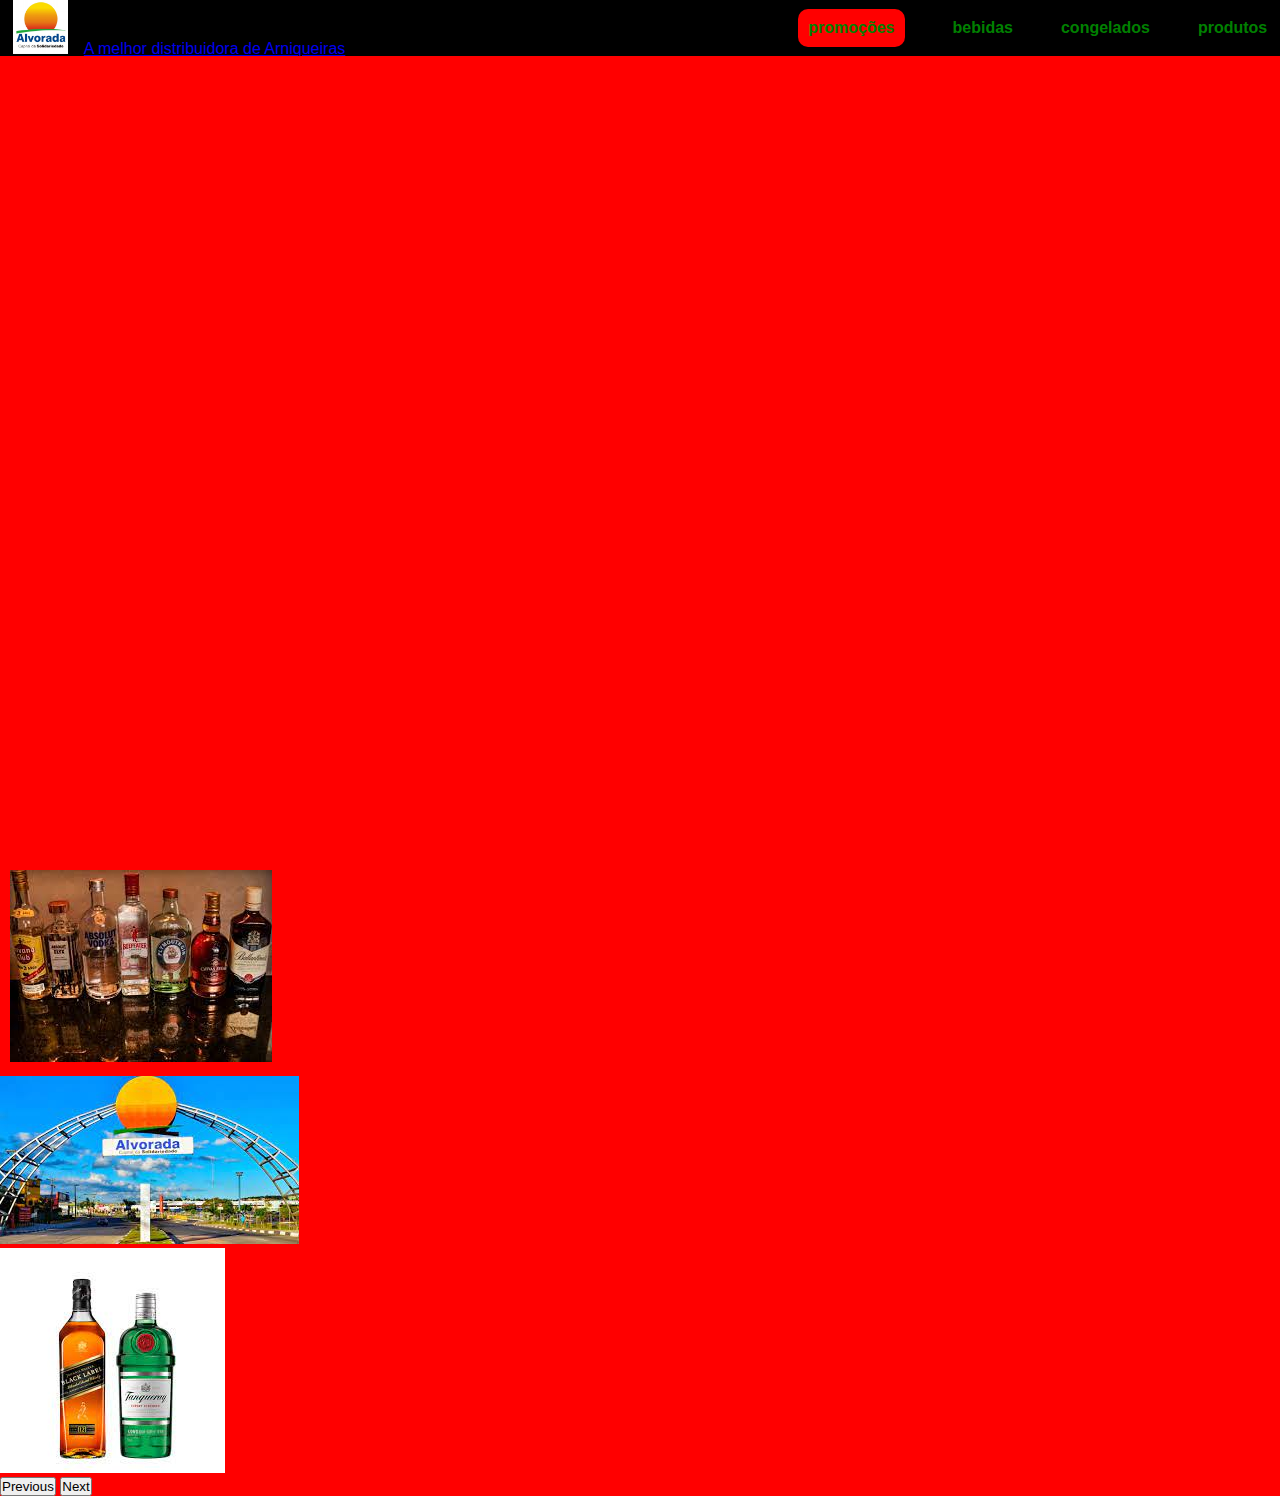
<file: projeto site/index.html>
<!DOCTYPE html>
<html lang="en">
<head>
    <meta charset="UTF-8">
    <meta http-equiv="X-UA-Compatible" content="IE=edge">
    <meta name="viewport" content="width=device-width, initial-scale=1.0">
    <title>Alvorada</title>
    <link rel="stylesheet" href="styles.css">
    <link href="https://cdn.jsdelivr.net/npm/bootstrap@5.3.0/dist/css/bootstrap.min.css" rel="stylesheet" integrity="sha384-9ndCyUaIbzAi2FUVXJi0CjmCapSmO7SnpJef0486qhLnuZ2cdeRhO02iuK6FUUVM" crossorigin="anonymous">
</head>
<body>
    
     <div class="header" id="header">
        <div class="logo__header"> 
            <a href="index.html"> <img src="imagens/alvorada_400x400.jpg" class="img__logo__header" alt="logo empresa">A melhor distribuidora de Arniqueiras</a>
        </div>
        <div class="navigation__header">
            <a href="promocoes.html" class="active">promoções</a>
            <a href="bebidas.html">bebidas</a>
            <a href="congelados.html">congelados</a>
            <a href="produtos.html">produtos</a>
        </div>
     </div>

     <center><iframe class="mapa" src="https://www.google.com/maps/embed?pb=!1m18!1m12!1m3!1d1356.976492123003!2d-48.006630537391295!3d-15.850861281347138!2m3!1f0!2f0!3f0!3m2!1i1024!2i768!4f13.1!3m3!1m2!1s0x935a2df93f679593%3A0x420d3dc95c545b57!2sAlvorada%20Distribuidora%20De%20Bebidas!5e0!3m2!1spt-BR!2sbr!4v1686939802603!5m2!1spt-BR!2sbr" width="1700" height="800" style="border:0;" allowfullscreen="" loading="lazy" referrerpolicy="no-referrer-when-downgrade"></iframe></center>

     <div id="carouselExampleFade" class="carousel slide carousel-fade">
        <div class="carousel-inner">
          <div class="carousel-item active">
            <img src="imagens/pagina inicial.jfif" class="d-block w-100" alt="...">
          </div>
          <div class="carousel-item">
            <img src="imagens/download.jfif" class="d-block w-100" alt="...">
          </div>
          <div class="carousel-item">
            <img src="imagens/download (1).jfif" class="d-block w-100" alt="...">
          </div>
        </div>
        <button class="carousel-control-prev" type="button" data-bs-target="#carouselExampleFade" data-bs-slide="prev">
          <span class="carousel-control-prev-icon" aria-hidden="true"></span>
          <span class="visually-hidden">Previous</span>
        </button>
        <button class="carousel-control-next" type="button" data-bs-target="#carouselExampleFade" data-bs-slide="next">
          <span class="carousel-control-next-icon" aria-hidden="true"></span>
          <span class="visually-hidden">Next</span>
        </button>
      </div>
     
    <script src="https://cdn.jsdelivr.net/npm/@popperjs/core@2.11.8/dist/umd/popper.min.js" integrity="sha384-I7E8VVD/ismYTF4hNIPjVp/Zjvgyol6VFvRkX/vR+Vc4jQkC+hVqc2pM8ODewa9r" crossorigin="anonymous"></script>
<script src="https://cdn.jsdelivr.net/npm/bootstrap@5.3.0/dist/js/bootstrap.min.js" integrity="sha384-fbbOQedDUMZZ5KreZpsbe1LCZPVmfTnH7ois6mU1QK+m14rQ1l2bGBq41eYeM/fS" crossorigin="anonymous"></script>
</body>
</html>
</file>
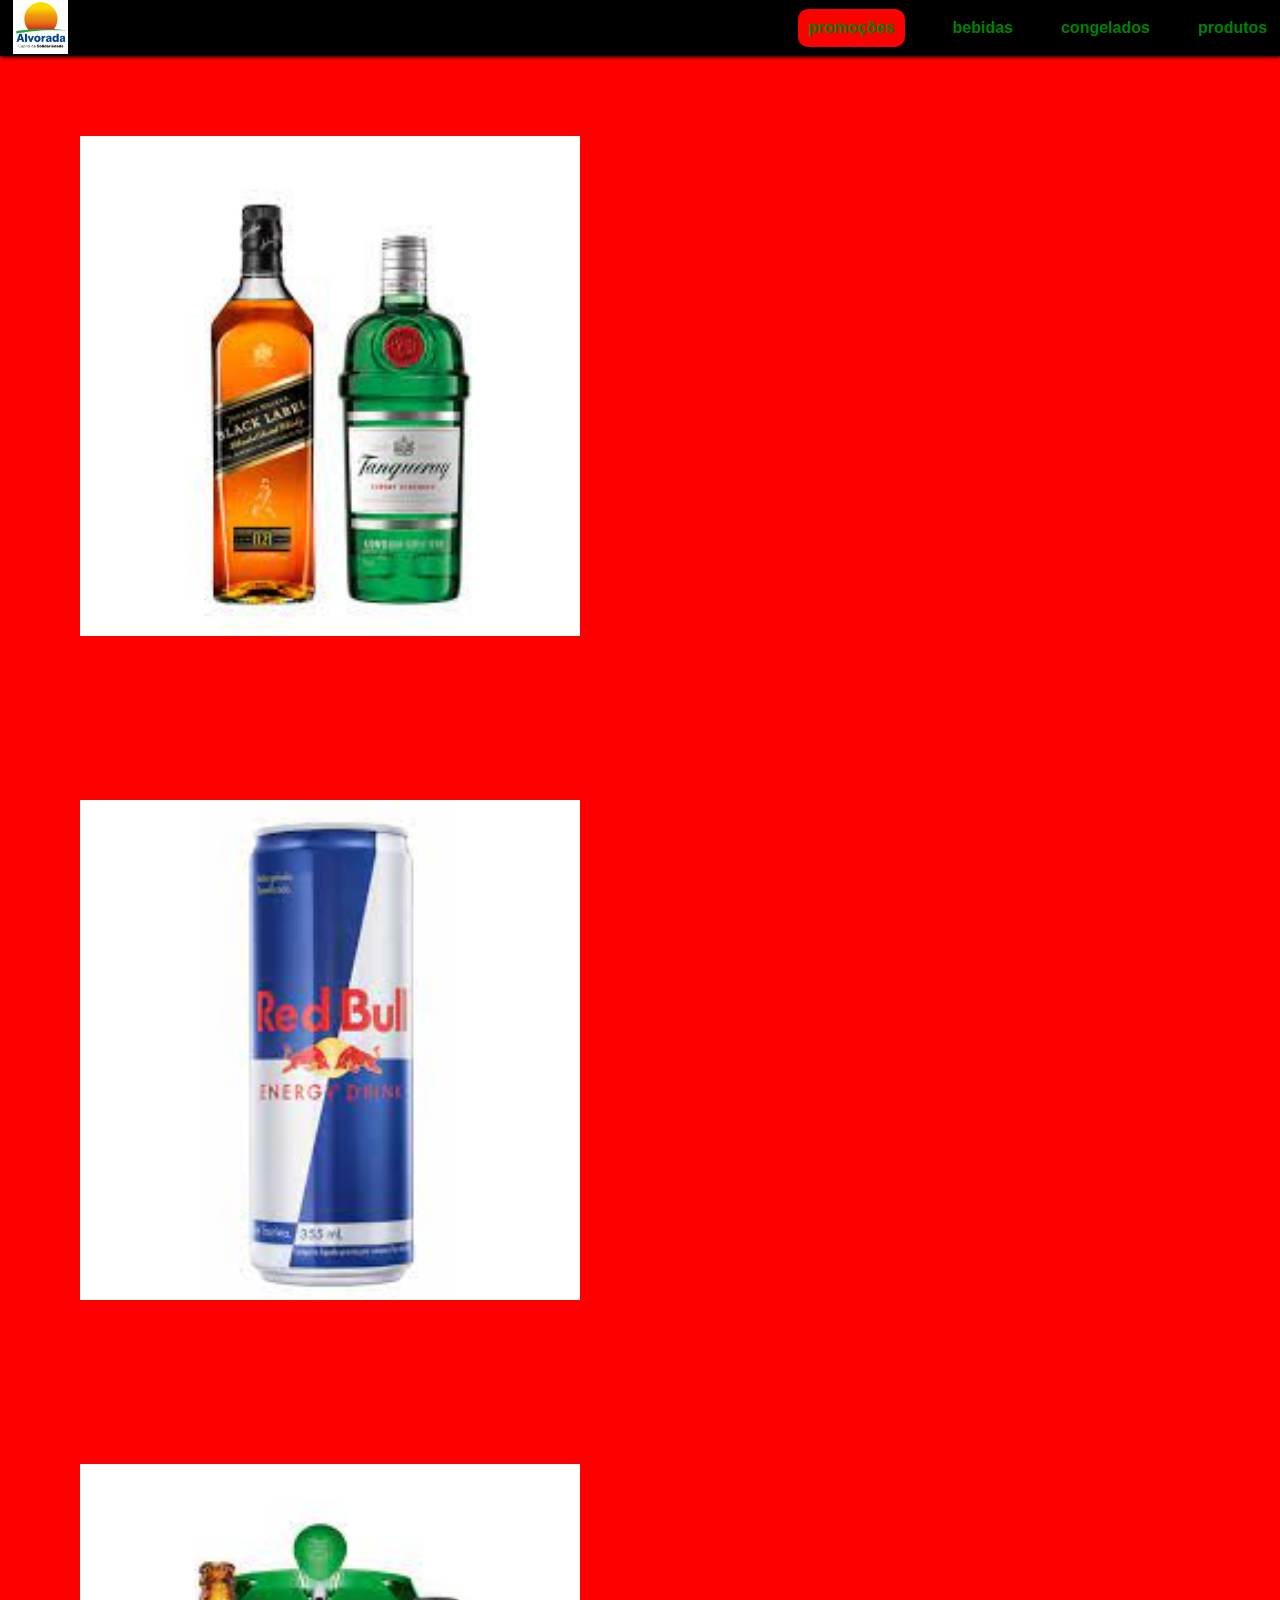
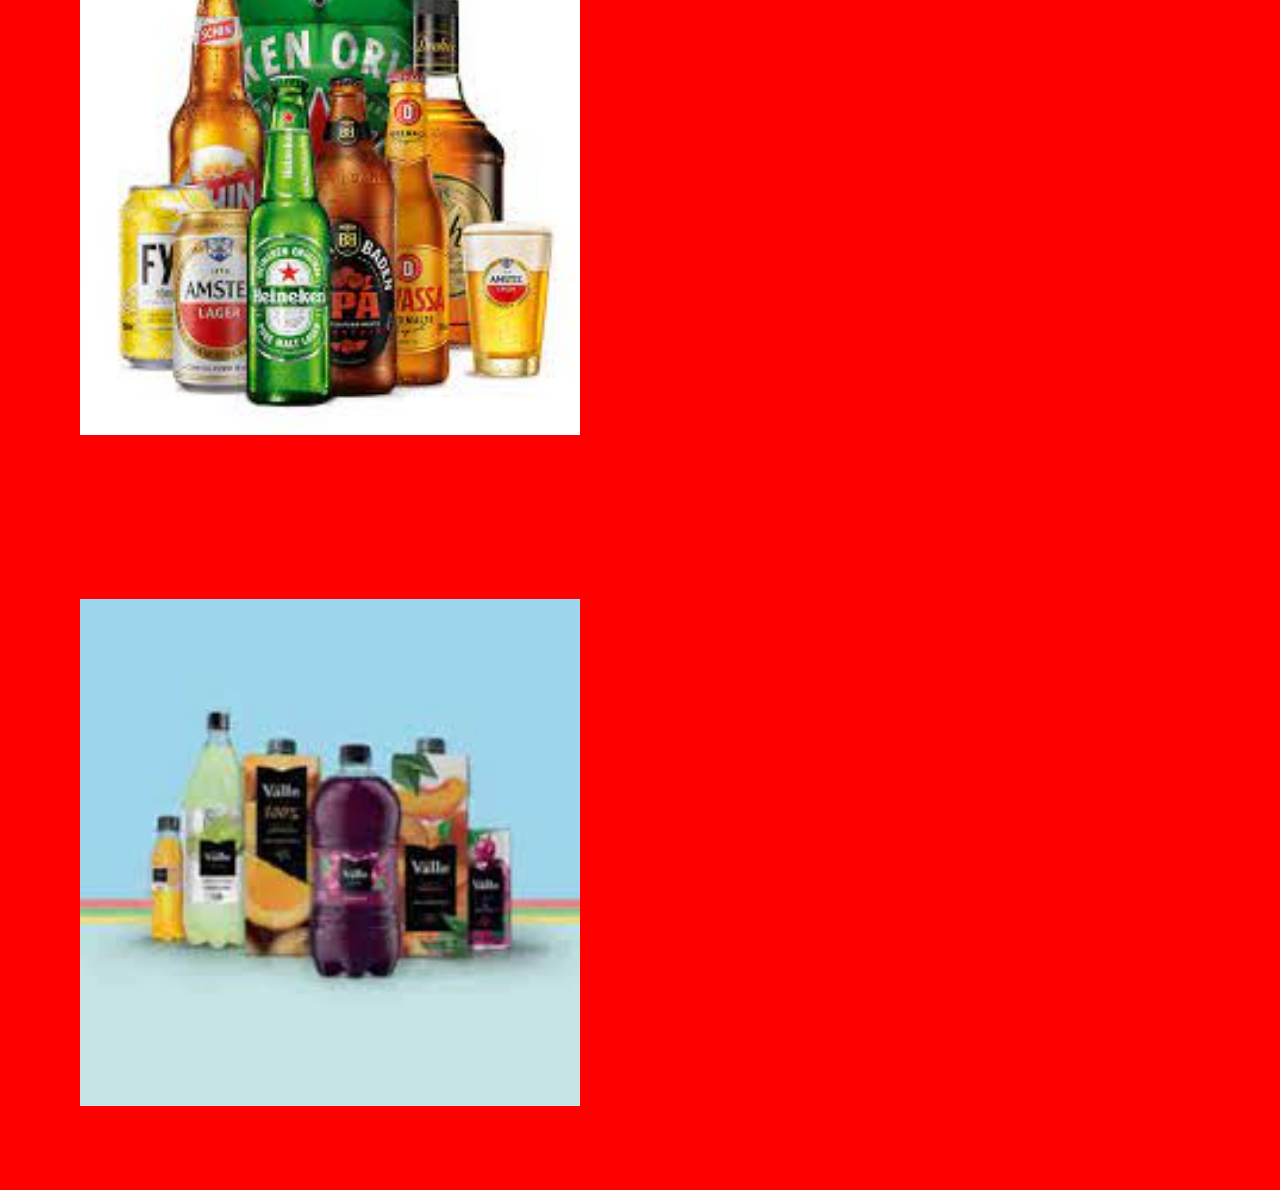
<file: projeto site/bebidas.html>
<!DOCTYPE html>
<html lang="en">
<head>
    <meta charset="UTF-8">
    <meta http-equiv="X-UA-Compatible" content="IE=edge">
    <meta name="viewport" content="width=device-width, initial-scale=1.0">
    <title>Document</title>
    <link rel="stylesheet" href="styles.css">
   
</head>
<style>

    .imagem3{
        transition: all 0.5s;
        cursor: pointer;
    }
    
    .imagem3:hover{
        -webkit-transform: scale(1.5);
        transform: scale(1.5);
    }
    </style>
<body>
    <div class="header" id="header">
        <div class="logo__header"> 
            <a href="index.html"> <img src="imagens/alvorada_400x400.jpg" class="img__logo__header" alt="logo empresa"></a>
        </div>
        <div class="navigation__header">
            <a href="promocoes.html" class="active">promoções</a>
            <a href="bebidas.html">bebidas</a>
            <a href="congelados.html">congelados</a>
            <a href="produtos.html">produtos</a>
        </div>
     </div>
     <img class="imagem3" src="imagens/download (1).jfif">
     <img class="imagem3" src="imagens/redbul.jfif">
     <img class="imagem3" src="imagens/cerveja.jfif">
     <img class="imagem3" src="imagens/sucos.jfif">
     
</body>
</html>
</file>
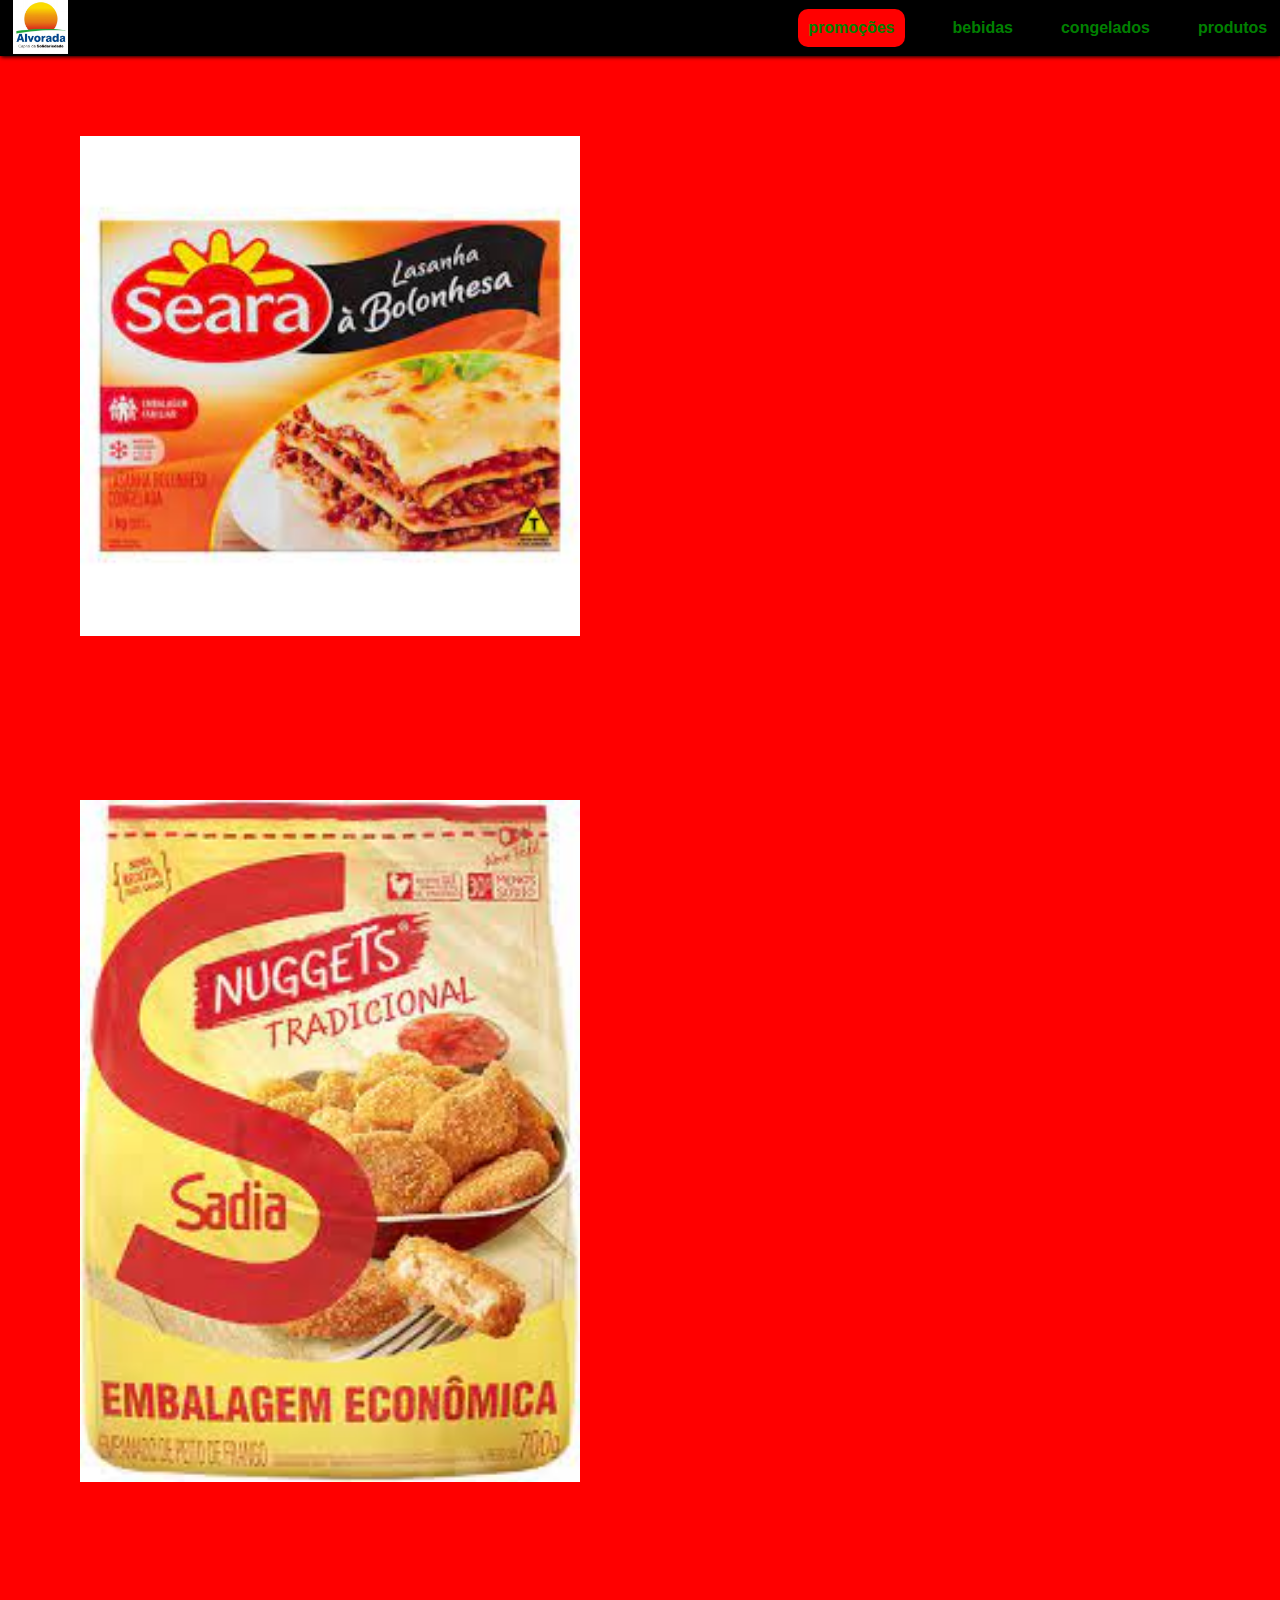
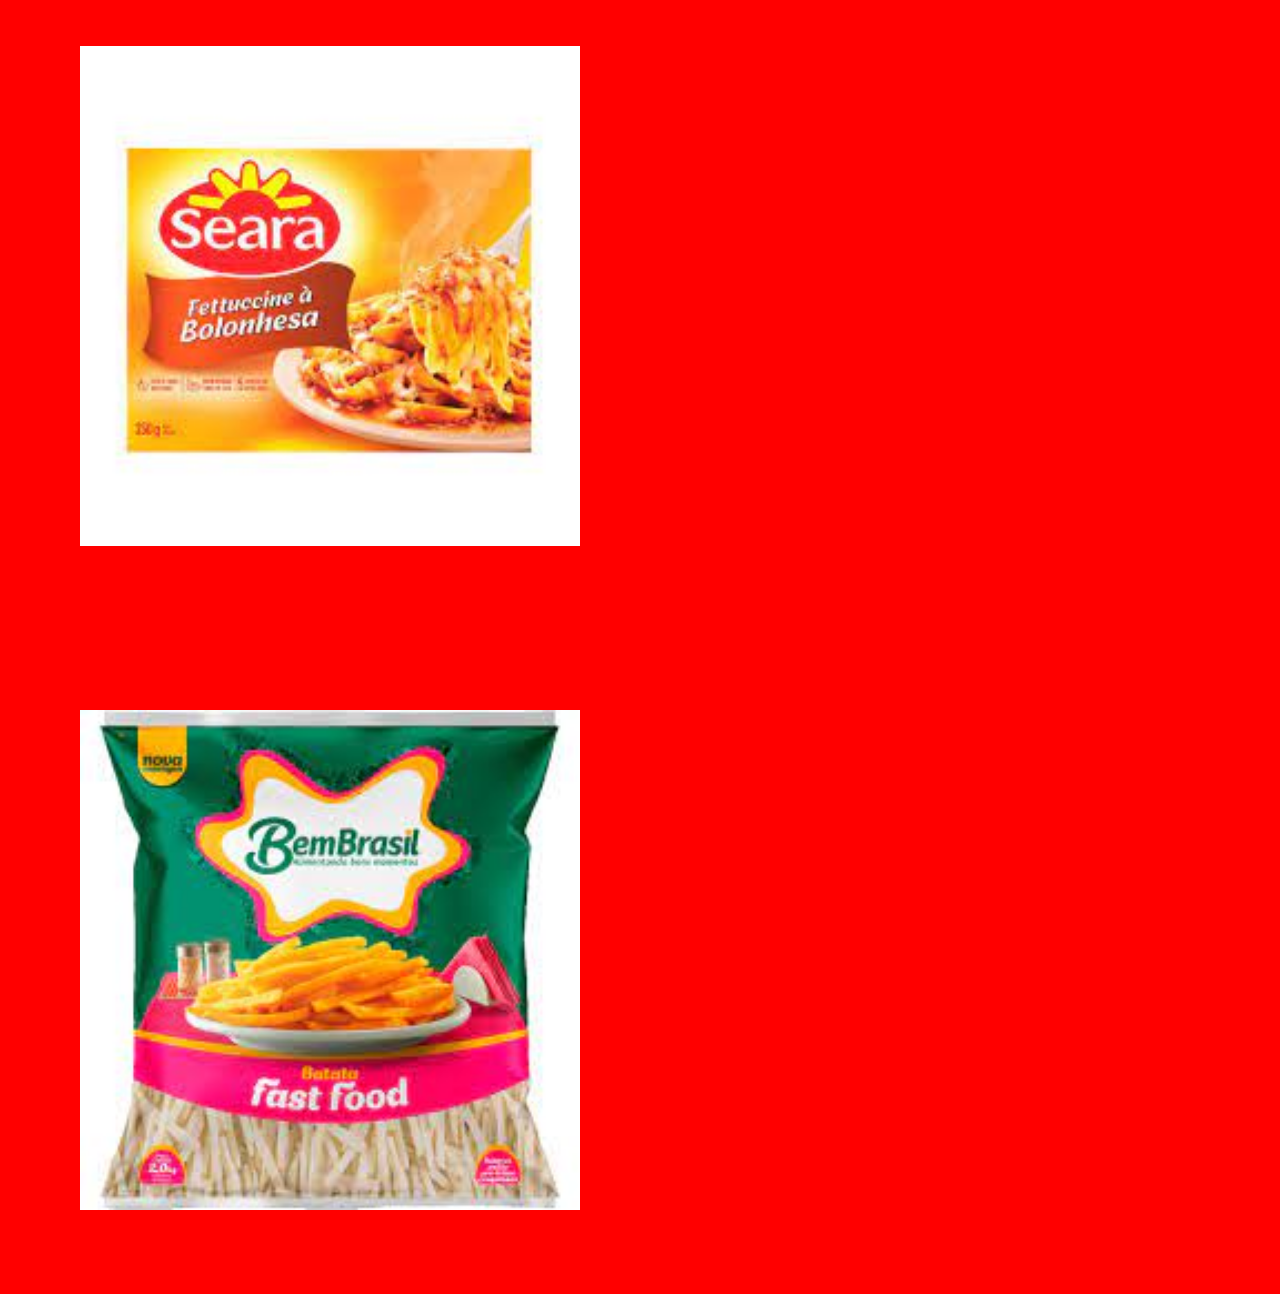
<file: projeto site/congelados.html>
<!DOCTYPE html>
<html lang="en">
<head>
    <meta charset="UTF-8">
    <meta http-equiv="X-UA-Compatible" content="IE=edge">
    <meta name="viewport" content="width=device-width, initial-scale=1.0">
    <title>Document</title>
    <link rel="stylesheet" href="styles.css">
    
</head>
<style>

    .imagem3{
        transition: all 0.5s;
        cursor: pointer;
    }
    
    .imagem3:hover{
        -webkit-transform: scale(1.5);
        transform: scale(1.5);
    }
    </style>
<body>
    <div class="header" id="header">
        <div class="logo__header"> 
            <a href="index.html"> <img src="imagens/alvorada_400x400.jpg" class="img__logo__header" alt="logo empresa"></a>
        </div>
        <div class="navigation__header">
            <a href="promocoes.html" class="active">promoções</a>
            <a href="bebidas.html">bebidas</a>
            <a href="congelados.html">congelados</a>
            <a href="produtos.html">produtos</a>
        </div>
     </div>
     <img class="imagem3" src="imagens/lasanha.jfif">
     <img class="imagem3" src="imagens/nuggets.jfif">
     <img class="imagem3" src="imagens/macarrão.jfif">
     <img class="imagem3" src="imagens/batata frita.jfif">
</body>
</html>
</file>
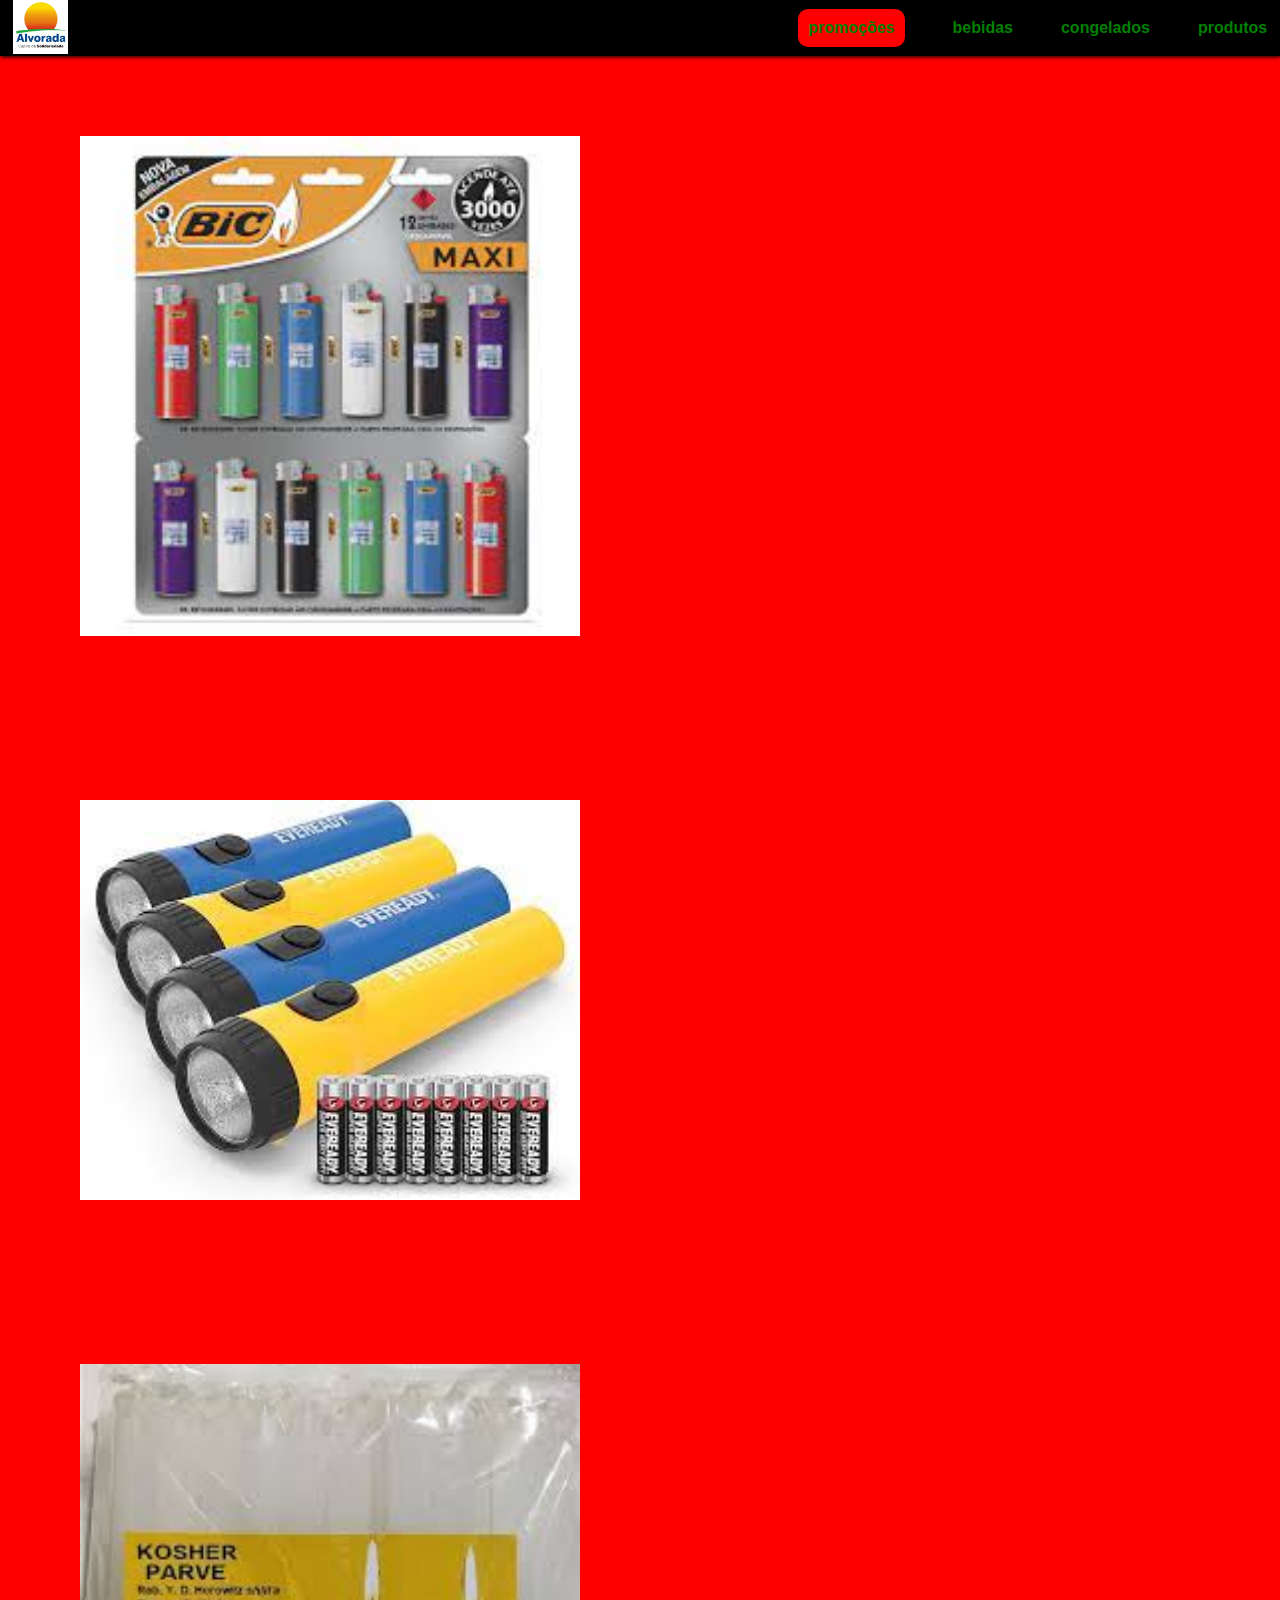
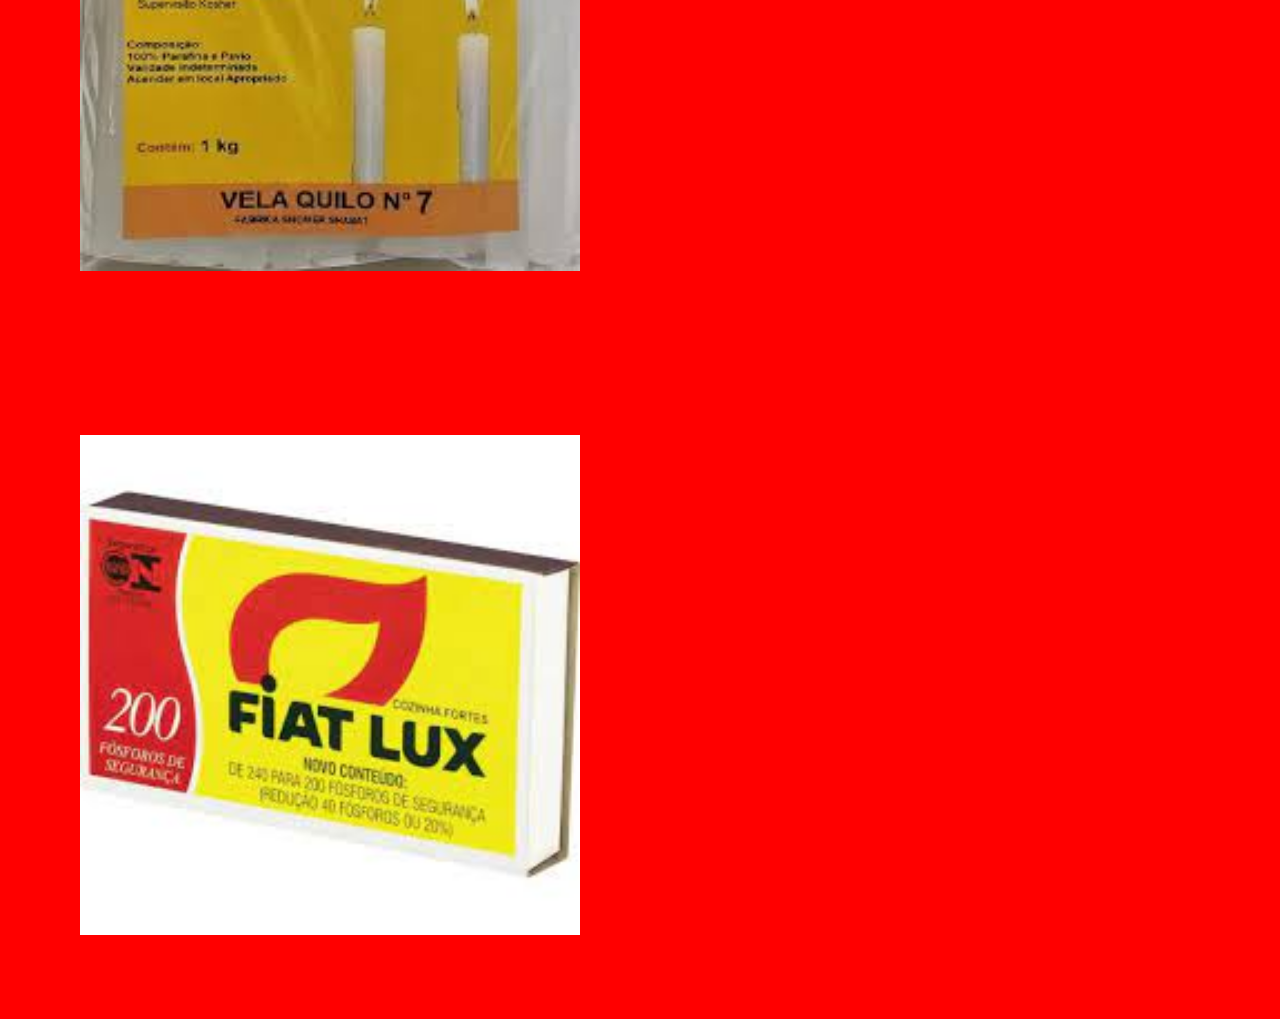
<file: projeto site/produtos.html>
<!DOCTYPE html>
<html lang="en">
<head>
    <meta charset="UTF-8">
    <meta http-equiv="X-UA-Compatible" content="IE=edge">
    <meta name="viewport" content="width=device-width, initial-scale=1.0">
    <title>Document</title>
    <link rel="stylesheet" href="styles.css">
   
</head>
<style>

    .imagem3{
        transition: all 0.5s;
        cursor: pointer;
    }
    
    .imagem3:hover{
        -webkit-transform: scale(1.5);
        transform: scale(1.5);
    }
    </style>
<body>
    <div class="header" id="header">
        <div class="logo__header"> 
            <a href="index.html"> <img src="imagens/alvorada_400x400.jpg" class="img__logo__header" alt="logo empresa"></a>
        </div>
        <div class="navigation__header">
            <a href="promocoes.html" class="active">promoções</a>
            <a href="bebidas.html">bebidas</a>
            <a href="congelados.html">congelados</a>
            <a href="produtos.html">produtos</a>
        </div>
     </div>
     <img class="imagem3" src="imagens/isqueiros.jfif">
     <img class="imagem3" src="imagens/çanternas.jfif">
     <img class="imagem3" src="imagens/velas.jfif">
     <img class="imagem3" src="imagens/fosforo.jfif">
   
</body>
</html>
</file>
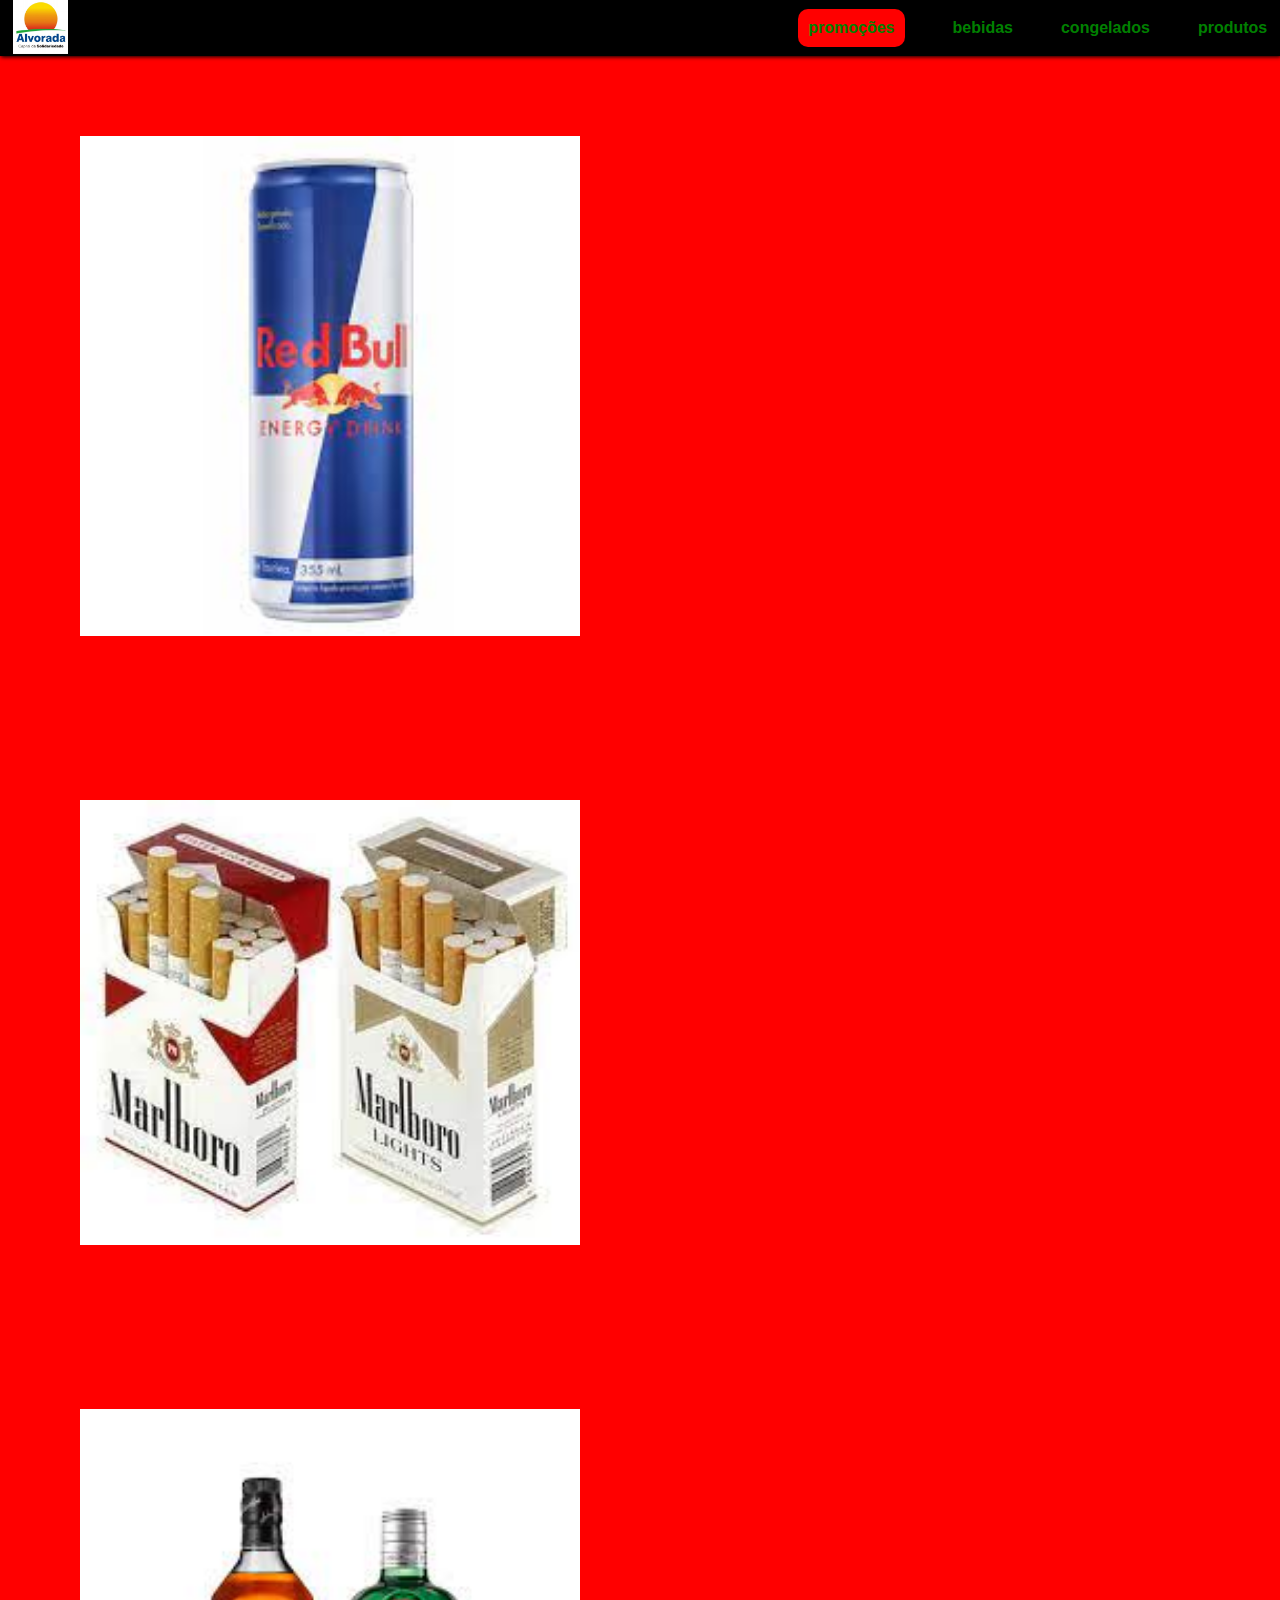
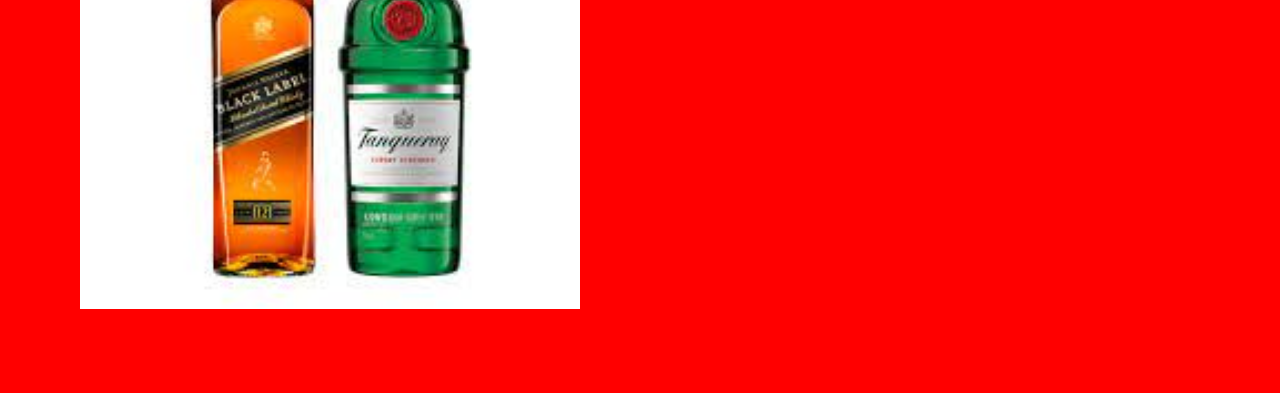
<file: projeto site/promocoes.html>
<!DOCTYPE html>
<html lang="en">
<head>
    <meta charset="UTF-8">
    <meta http-equiv="X-UA-Compatible" content="IE=edge">
    <meta name="viewport" content="width=device-width, initial-scale=1.0">
    <title>Promoções Alvorada</title>
    <link rel="stylesheet" href="styles.css">
    
</head>

<style>

.imagem3{
    transition: all 0.5s;
    cursor: pointer;
}

.imagem3:hover{
    -webkit-transform: scale(1.5);
    transform: scale(1.5);
}
</style>
<body>
    <div class="header" id="header">
        <div class="logo__header"> 
            <a href="index.html"> <img src="imagens/alvorada_400x400.jpg" class="img__logo__header" alt="logo empresa"></a>
        </div>
        <div class="navigation__header">
            <a href="promocoes.html" class="active">promoções</a>
            <a href="bebidas.html">bebidas</a>
            <a href="congelados.html">congelados</a>
            <a href="produtos.html">produtos</a>
        </div>
     </div>
 
 <img class="imagem3" src="imagens/redbul.jfif">
 <img class="imagem3" src="imagens/download (2).jfif">
 <img class="imagem3" src="imagens/download (1).jfif">
     
     
</body>
</html>
</file>
<file: projeto site/styles.css>
*{
    margin: 0;
    padding: 0;
}
body{
    font-family: Arial, Helvetica, sans-serif;
    background-color: red;
    color: white;
}
.img__logo__header{
    width: 55px;
    padding-right: 1em;
    justify-content: none;
}
.header,
.navigation__header{
    display: flex;
    flex-direction: row;
    align-items: center;
}
.header{
    background-color: black;
    box-shadow: 1px 1px 4px black;
    height: 3.5em;
    justify-content: space-between;
    padding: 0 1%;
}
.navigation__header{
    gap: 3em;
}
.navigation__header a{
    text-decoration: none;
    color: green;
    transition: 1s;
    font-weight: bold
}
.active{
    background-color: red;
    padding: 10px;
    border-radius: 10px;
    
}
.imagem__principal{
    transition: all 0.5s;
    cursor: pointer;
    width: 1200px;
    padding:85px ;
}

.imagem__principal:hover{
    -webkit-filter: blur(5px);
    filter: blur(5px);
}
.mapa{
    background-color: red;
}
.imagem3{
    justify-content: space-between;
    width: 500px;
    padding: 5em;
}
</file>
